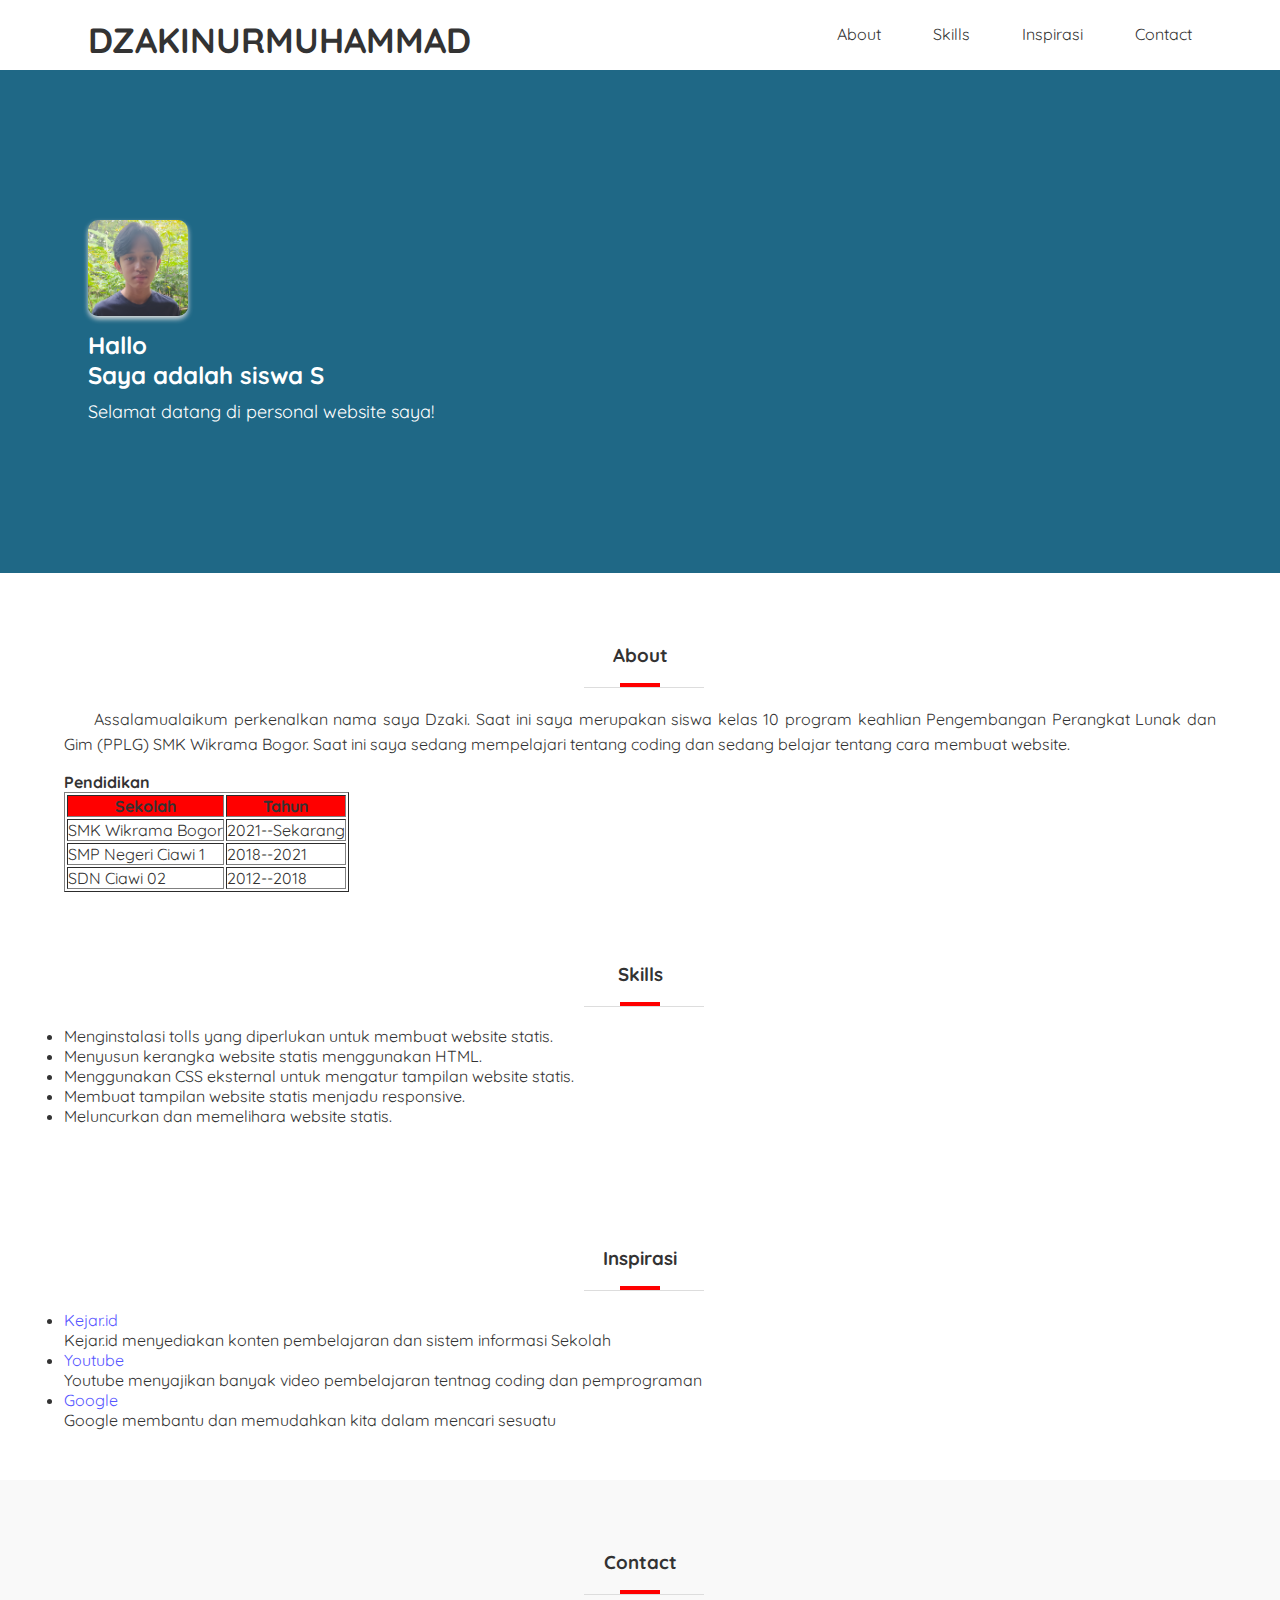
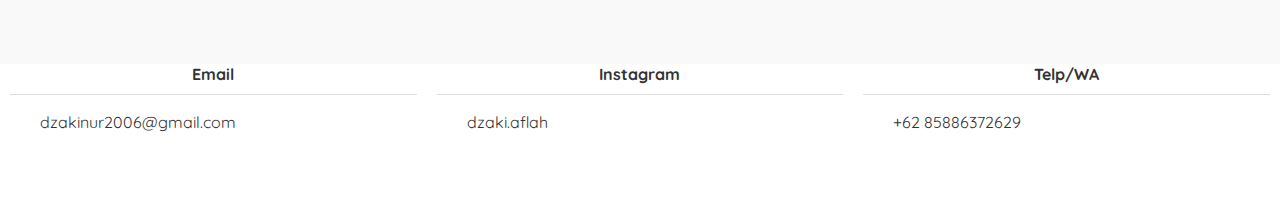
<file: index.html>
<!DOCTYPE html>
<html lang="en">
<head>
    <meta charset="UTF-8">
    <meta name="viewport" content="width=device-width, initial-scale=1.0">
    <title>DzakiNur</title>
    <link rel="stylesheet" type="text/css" href="style.css">
    <link href="https://fonts.googleapis.com/css2?family=Quicksand:wght@500&display=swap" rel="stylesheet">
    <link rel="stylesheet" type="text/css" href="https://cdnjs.cloudflare.com/ajax/libs/font-awesome/5.13.0/css/all.min.css">
</head>
<body>

    <!-- sidebar -->
    <input type="checkbox" id="check">
    <div class="sidebar">
        <ul>
            <li><a href="#about">About</a></li>
            <li><a href="#skills">Skills</a></li>
            <li><a href="#inspirasi">Inspirasi</a></li>
            <li><a href="#contact">Contact</a></li>
        </ul>
    </div>

    <!-- bagian header -->
    <header>
        <div class="container">
        <h1><a href="">DzakiNurMuhammad</a></h1>
        <ul>
            <li><a href="#about">About</a></li>
            <li><a href="#skills">Skills</a></li>
            <li><a href="#inspirasi">Inspirasi</a></li>
            <li><a href="#contact">Contact</a></li>
        </ul>

    <!-- menu mobile -->
            <label for="check" class="mobile-menu"><i class="fas fa-bars fa-2x"></i></label>
        </div>
    </header>

    <!-- bagian banner -->
    <section class="banner">
        <div class="container">
            <div class="banner-left">
                <img src="dzakinur.jpg">
                <h2>Hallo<br>
                Saya adalah siswa<span class="efek-ngetik"></span></h2>
                <p>Selamat datang di personal website saya!</p>
            </div>
        </div>
    </section>

    <!-- bagian about -->
    <section id="about">
        <div class="container">
            <h3>About</h3>
            <p>Assalamualaikum perkenalkan nama saya Dzaki. Saat ini saya merupakan siswa kelas 10 program keahlian Pengembangan 
                Perangkat Lunak dan Gim (PPLG) SMK Wikrama Bogor. Saat ini saya sedang mempelajari tentang 
                coding dan sedang belajar tentang cara membuat website.</p>
                <h4>Pendidikan</h4>
                <table border="1">
                    <thead>
                        <tr>
                            <th>Sekolah</th>
                            <th>Tahun</th>
                    <tbody>
                        <tr>
                            <td>SMK Wikrama Bogor</td>
                            <td>2021--Sekarang</td>
                        <tr>
                            <td>SMP Negeri Ciawi 1</td>
                            <td>2018--2021</td>
                        <tr>
                            <td>SDN Ciawi 02</td>
                            <td>2012--2018</td>
                        </tr>
                        </tr>
                        </tr>
                    </tbody>
                        </tr>
                    </thead>
                </table>
        </div>
    
    <!-- bagian skills -->
    <section id="skills">
        <div class="container">
            <h3>Skills</h3>
            <ul>
                <li>Menginstalasi tolls yang diperlukan untuk membuat website statis.</li>
                <li>Menyusun kerangka website statis menggunakan HTML.</li>
                <li>Menggunakan CSS eksternal untuk mengatur tampilan website statis.</li>
                <li>Membuat tampilan website statis menjadu responsive.</li>
                <li>Meluncurkan dan memelihara website statis.</li>
            </ul>
        </div>
    </section>

    <!-- bagian inspirasi -->
    <section id="inspirasi">
        <div class="container">
            <h3>Inspirasi</h3>
            <ul class="kesebelas">
                <li><a style="color: rgb(87, 87, 255);" target="_blank" href="https://kejar.id">Kejar.id</a></li>
                Kejar.id menyediakan konten pembelajaran dan sistem informasi Sekolah
                <li><a style="color: rgb(87, 87, 255);" target="_blank" href="https://www.youtube.com/">Youtube</a></li>
                Youtube menyajikan banyak video pembelajaran tentnag coding dan pemprograman
                <li><a style="color: rgb(87, 87, 255);" target="_blank" href="https://www.google.com/">Google</a></li>
                Google membantu dan memudahkan kita dalam mencari sesuatu
            </ul>
        </div>

    </section>

    <!-- bagian contact -->
    <section id="contact">
        <div class="container">
            <h3>Contact</h3>
            </div>
            <div class="col-3">
                <h4>Email</h4>
                <p>dzakinur2006@gmail.com</p>
            </div>
            <div class="col-3">
                <h4>Instagram</h4>
                <p>dzaki.aflah</p>
            </div>
            <div class="col-3">
                <h4>Telp/WA</h4>
                <p>+62 85886372629</p>
            </div>
        </div>
    </section>

    


    <script src="script.js"></script>

</body>
</html>
</file>
<file: style.css>
* {
    padding:0;
    margin:0;
    font-family: 'Quicksand', sans-serif;
    color: #333;
}
header {
    max-height: 70px;
    height: 90px;
}
header h1 {
    float: left;
    font-size: 35px;
    font-weight: 300px;
    line-height: 50px;
    padding: 15px 24px;
    text-transform: uppercase;
}
header h1 a {
    transition: .3s;
}
header h1 a:hover {
    color: #F84744;
}
header ul {
    float: right;
}
header ul li {
    padding: 24px;
    display: inline-block;
}
header ul li a {
    transition: .3s;
}
header ul li a:hover {
    color: #F84744;
}
a {
    text-decoration: none;
}
.container {
    max-width: 90%;
    width: 150%;
    margin: 0 auto;
}
.container::after {
    content: '';
    display: block;
    clear: both;
}
.mobile-menu {
    float: right;
    display: none;
    padding: 18px;
}
.mobile-menu:hover {
    cursor: pointer;
}
#check {
    display: none;
}
.sidebar {
    position: fixed;
    top: 0;
    bottom: 0;
    left: -300px;
    width: 300px;
    background-color: rgba(16, 47, 80, .9);
    transition: .3s;
    z-index: 9999;
}
.sidebar ul li a {
    color: #fff;
}
.sidebar ul li {
    font-size: 20px;
    line-height: 50px;
    padding: 24px;  
    transition-property: background-color;
}
.sidebar ul li:hover {
    background-color: #F84744;
}
#check:checked ~ .sidebar {
    left: 0;
}
.banner {
    background-color: #1f6886;
    padding: 150px 0;
}
section {
    padding: 50px 0;
}
.banner img {
    width: 100px;
    border-radius: 10px;
    box-shadow: 0 3px 5px #ddd;
    margin-bottom: 10px;
}
.banner h2,
.banner p, 
.banner span {
    color: #fff;
}
.banner h2 {
    margin-bottom: 10px;
}
.banner p {
    font-size: 18px;
}
.banner-left {
    padding-left: 24px;
}
#about th {
    background-color: red;
}
section h3 {
    padding-bottom: 20px;
    text-align: center;
    margin: 20px;
    position: relative;
}
section h3::before {
    content: '';
    display: block;
    position: absolute;
    bottom: -1px;
    width: 120px;
    height: 1px;
    background-color: #ddd;
    left: 45%;
}
section h3::after {
    content: '';
    display: block;
    position: absolute;
    bottom: 0;
    width: 40px;
    height: 4px;
    background-color: red;
    left: calc(50% - 20px);
}
#about p {
    text-align: justify;
    text-indent: 30px;
    line-height: 25px;
    margin-bottom: 15px;
}
#contact {
    background-color: #f9f9f9;
}
.col-3 {
    width: 33.33%;
    box-sizing: border-box;
    float: left;
    text-align: center;
    padding: 50px 10px;
}
.col-3 h4 {
    padding-bottom: 10px;
    border-bottom: 1px solid #ddd;
    margin-bottom: 15px;
}
html {
    scroll-behavior: smooth;
}


@media (max-width: 768px){
    .mobile-menu {
        display: block;
    }
    header ul {
        display: none;
    }
}
</file>
